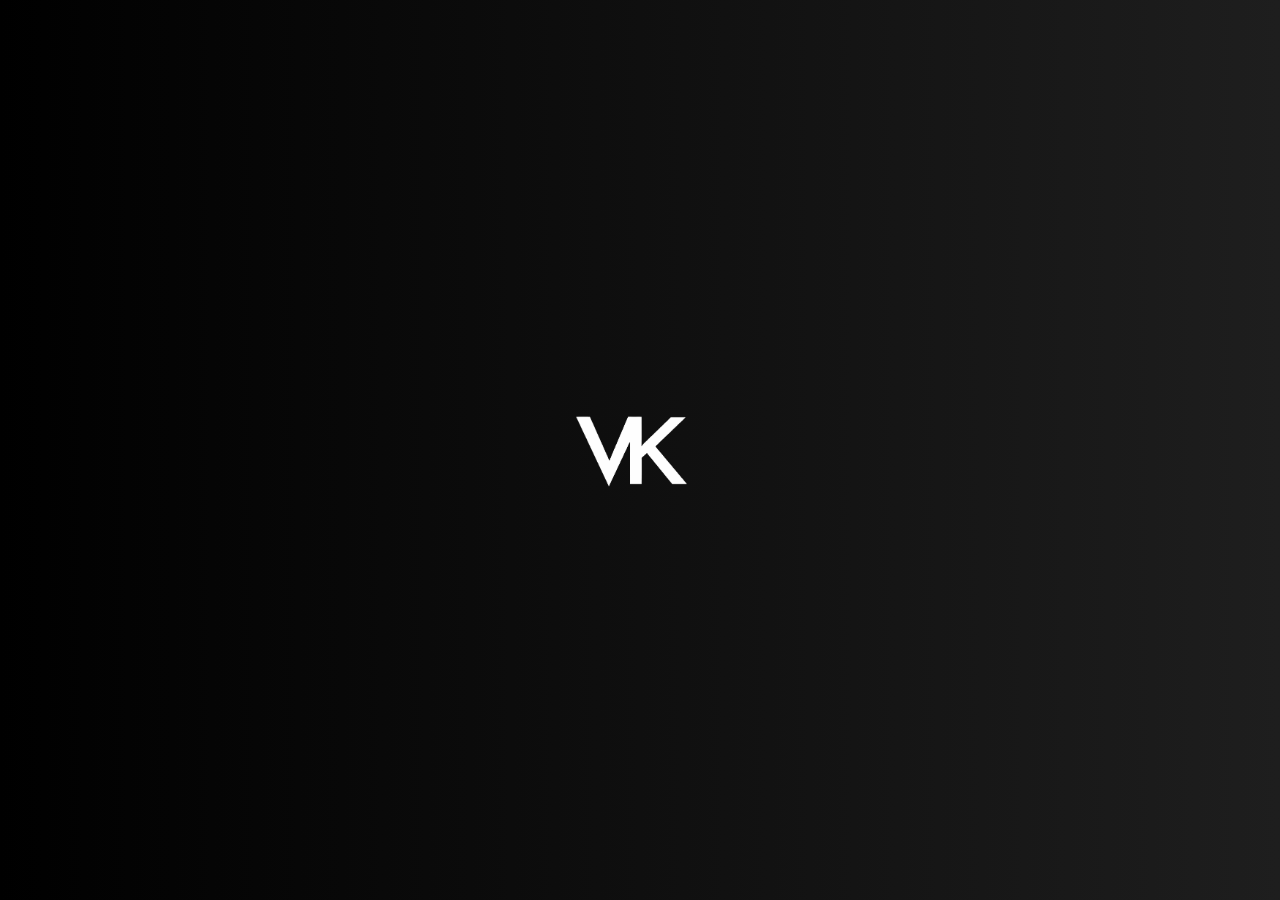
<file: index.html>
<!DOCTYPE html>
<html lang="en">
<head>
    <meta charset="UTF-8">
    <meta name="viewport" content="width=device-width, initial-scale=1.0">
    <link rel="stylesheet" href="style.css">
    <title>Tela de loading</title>
</head>
<body>

    <div class="container"><!--TELA DE CARREGAMENTO-->
        
    </div>

    <div class="loading-page">
        <img class="img-logo-login" src="img/VK-LogoTipo2(1)-LOADING.png" alt="">

    </div><!--TELA DE CARREGAMENTO-->

    <div class="saudacoes">
            <h1>Olá, Seja bem vindo</h1>
    </div>
    
</body>

<script src="https://cdnjs.cloudflare.com/ajax/libs/gsap/3.12.5/gsap.min.js" integrity="sha512-7eHRwcbYkK4d9g/6tD/mhkf++eoTHwpNM9woBxtPUBWm67zeAfFC+HrdoE2GanKeocly/VxeLvIqwvCdk7qScg==" crossorigin="anonymous" referrerpolicy="no-referrer"></script>
<script src="/script.js"></script>

</html>
</file>
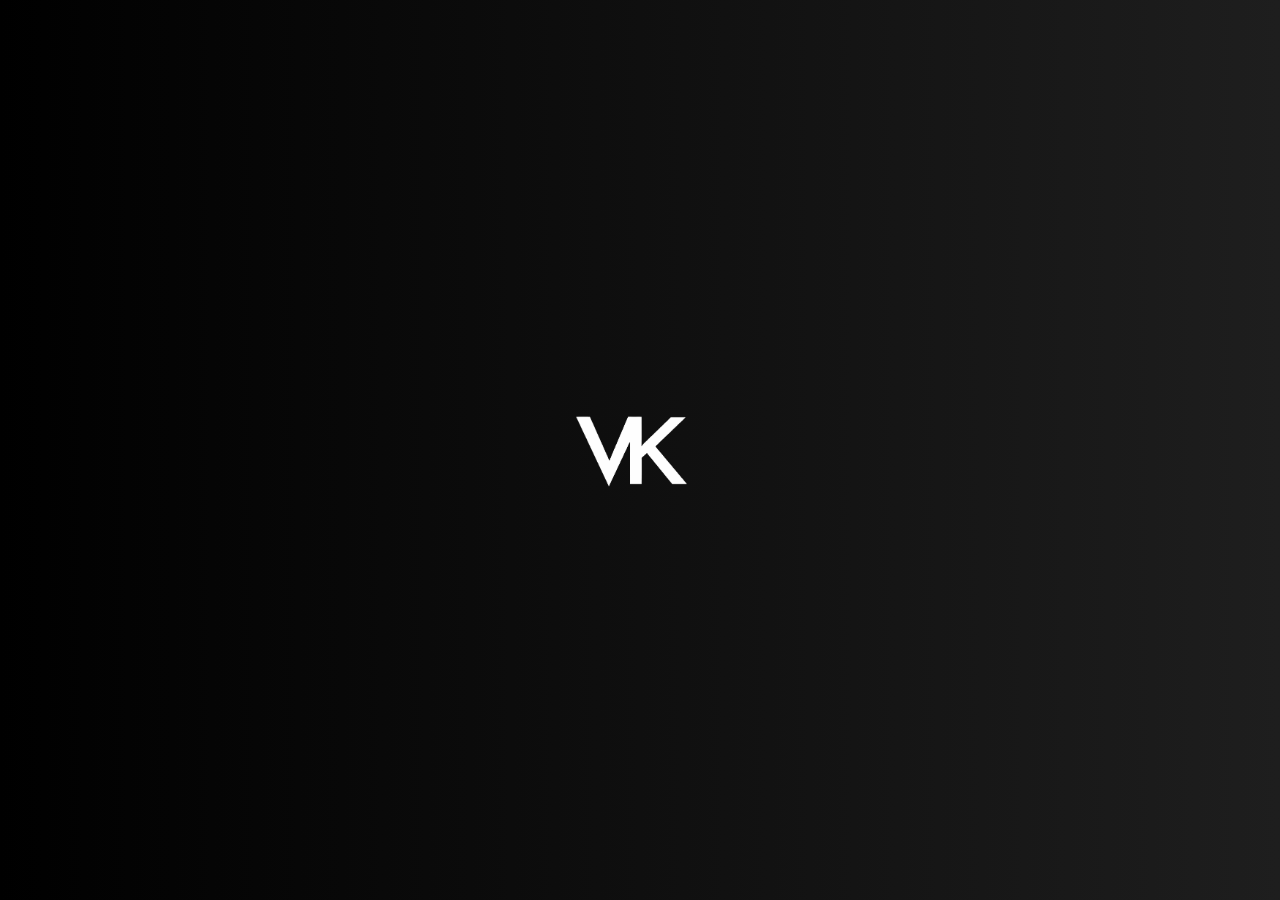
<file: inde.html>
<!DOCTYPE html>
<html lang="en">
<head>
    <meta charset="UTF-8">
    <meta name="viewport" content="width=device-width, initial-scale=1.0">
    <link rel="stylesheet" href="style.css">
    <title>Tela de loading</title>
</head>
<body>

    <div class="container"><!--TELA DE CARREGAMENTO-->
        
    </div>

    <div class="loading-page">
        <img class="img-logo-login" src="img/VK-LogoTipo2(1)-LOADING.png" alt="">

    </div><!--TELA DE CARREGAMENTO-->

    <div class="saudacoes">
            <h1>Olá, Seja bem vindo</h1>
    </div>
    
</body>

<script src="https://cdnjs.cloudflare.com/ajax/libs/gsap/3.12.5/gsap.min.js" integrity="sha512-7eHRwcbYkK4d9g/6tD/mhkf++eoTHwpNM9woBxtPUBWm67zeAfFC+HrdoE2GanKeocly/VxeLvIqwvCdk7qScg==" crossorigin="anonymous" referrerpolicy="no-referrer"></script>
<script src="/script.js"></script>
<script>
    window.addEventListener('load', function() {
        console.log("Página carregada, aguardando antes de remover tela de carregamento.");
        setTimeout(function() {
            const loadingPage = document.querySelector('.loading-page');
            loadingPage.style.display = 'none';

            const container = document.querySelector('.container');
            container.style.display = 'block';
        }, 5000); // 5000 milissegundos = 3 segundos
    });
    </script>

</html>
</file>
<file: style.css>
@import url('https://fonts.googleapis.com/css2?family=Playwrite+US+Modern:wght@100..400&display=swap');

*{
    padding: 0;
    margin: 0;
    box-sizing: border-box;
}

body{
    display: flex;
    justify-content: center;
    align-items: center;
    height: 100vh;
    width: 100%;
    background: linear-gradient(45deg,#0c0c0c,rgb(75, 0, 0), #1d1d1d, #000000);
    background-size: 300% 300%;
    animation: color 12s ease-in-out infinite;

}

/* TELA DE CARREGAMENTO */

.loading-page{
    position: fixed; /* garantir q fique visível durante o carregamento */
    top: 0;
    left: 0;
    background: linear-gradient(90deg, rgba(0,0,0,1) 0%, rgba(30,30,30,1) 100%);
    height: 100dvh;
    width: 100vw;
    display: flex;
    flex-direction: column;
    gap: 1rem;
    align-items: center;
    justify-content: center;
    z-index: 9999; /*tela de carregamento fique acima d todos os outros elementos */
}

.img-logo-login{
    height: 109px;
    width: 120px;
    margin-left: -20px;
}

/* TELA DE CARREGAMENTO */


/* TEXTO DA TELA */
.saudacoes{
    color: white;
    font-size: 12px;
    font-family: "Playwrite US Modern", cursive;
    font-optical-sizing: auto;
    font-weight: 300;
    font-style: normal;

}

/* TEXTO DA TELA */

@keyframes color {
    0% {
        background-position: 0% 50%; /* Início do gradiente */
    }
    50% {
        background-position: 100% 50%; /* Gradiente movido horizontalmente */
    }
    100% {
        background-position: 0% 50%; /* Retorna à posição original */
    }
}
</file>
